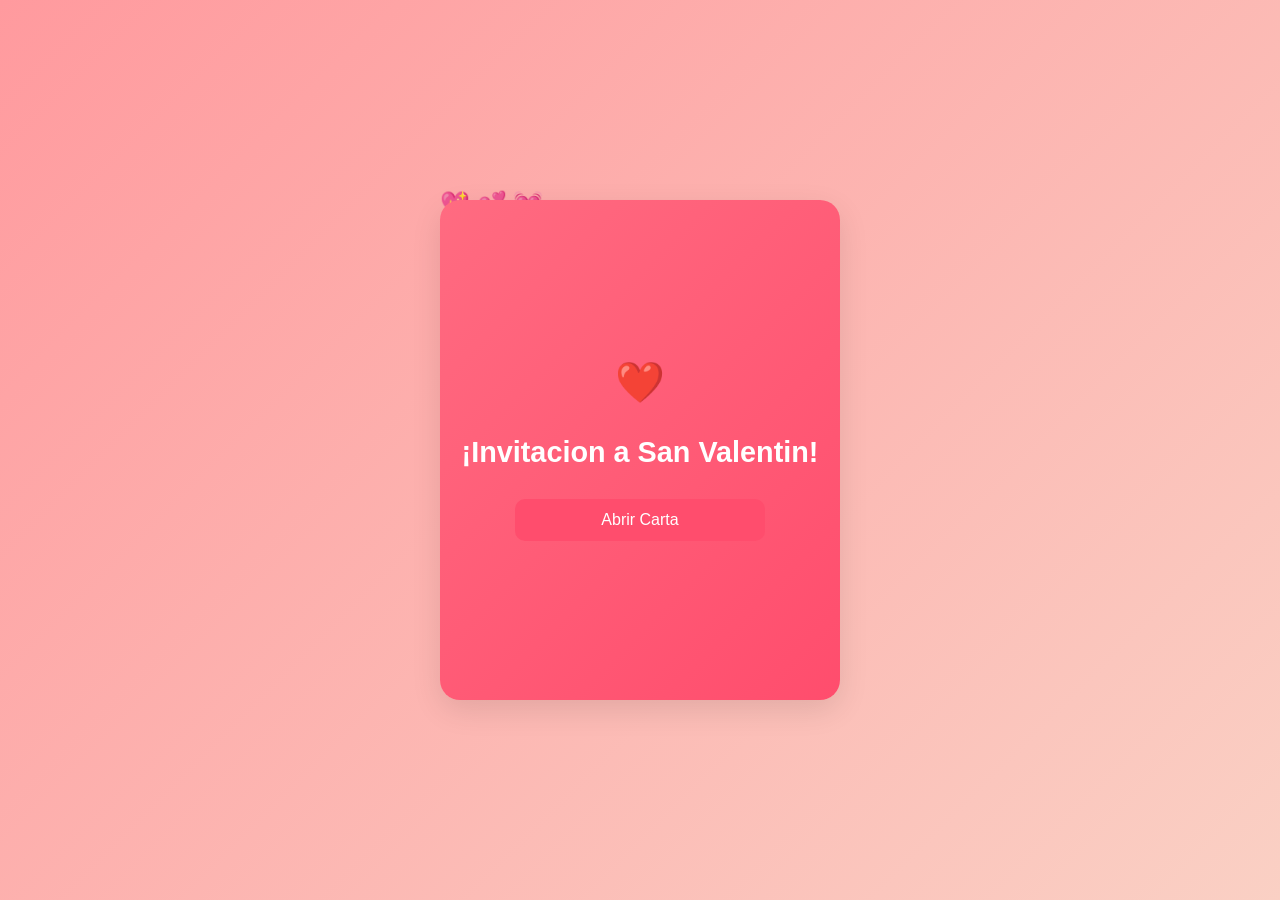
<file: index.html>
<!DOCTYPE html>
<html lang="es">
<head>
  <meta charset="UTF-8">
  <meta name="viewport" content="width=device-width, initial-scale=1.0">
  <title>Invitación de San Valentín 💌</title>
  <link rel="stylesheet" href="styles.css">
</head>
<body>
  <div class="card-container floating-hearts">
    <div class="card">
      <div class="card-front">
        <div class="heart-icon">❤️</div>
        <h1>¡Invitacion a San Valentin!</h1>
        <button onclick="abrirCarta()">Abrir Carta</button>
      </div>
      <div class="card-back">
        <div class="heart-icon">❤️</div>
        <h2>Para mi kekito ❤️</h2>
        <p>Deseo que seas mi Valentine el 14 de febrero y esta es la manera en la que te expreso este sentimiento!</p>
        <p>Espero aceptes mi peticion y podamos pasar el dia de San valentin juntitos!</p>
        <button onclick="cerrarCarta()">Cerrar Carta</button>
        <button id="album-button" onclick="window.location.href='album.html'">Aceptar</button>
      </div>
    </div>
  </div>
</body>
<script src="script.js"></script>
</html>
</file>
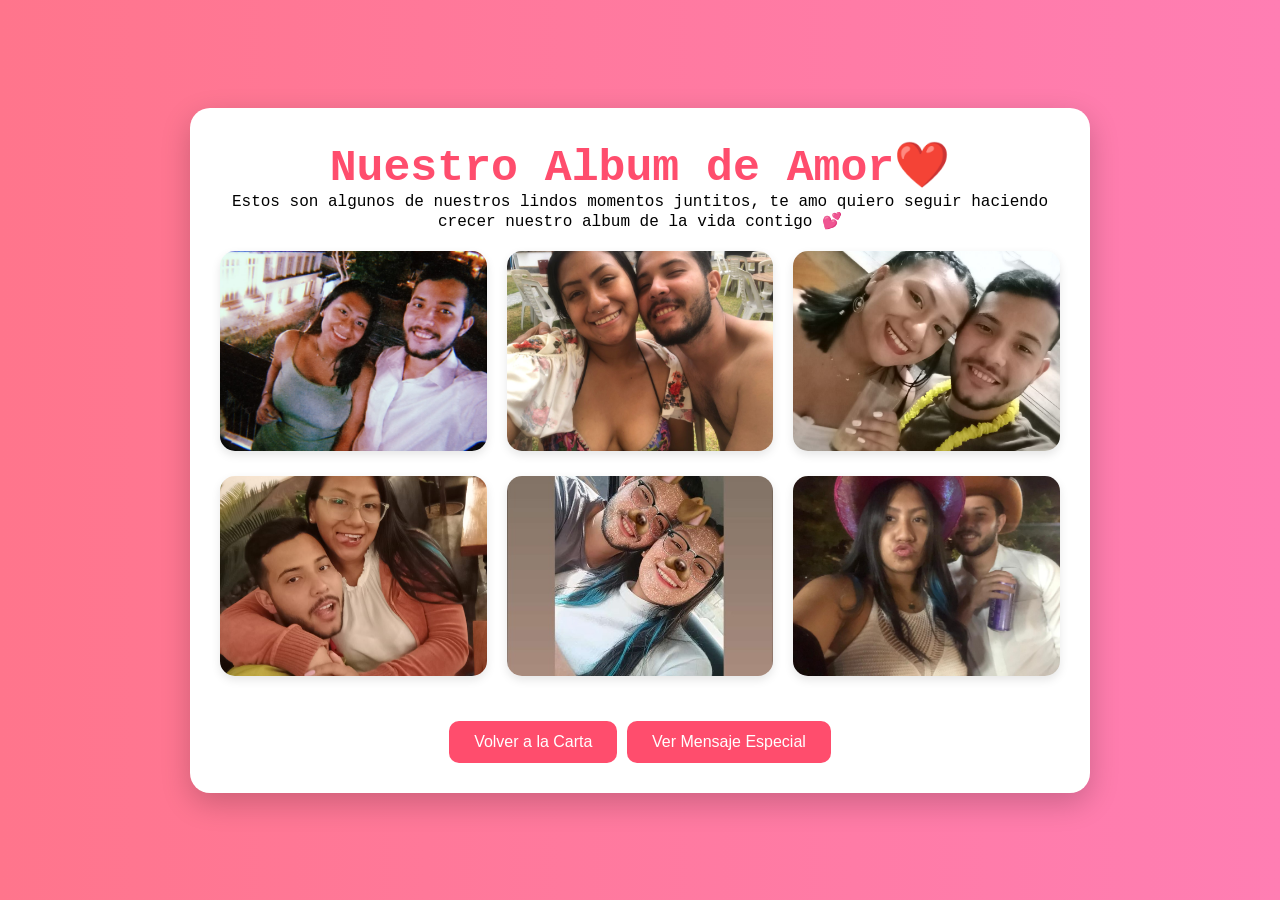
<file: album.html>
<!DOCTYPE html>
<html lang="es">
<head>
  <meta charset="UTF-8">
  <meta name="viewport" content="width=device-width, initial-scale=1.0">
  <title>Álbum de San Valentín 💖</title>
  <link rel="stylesheet" href="album.css">
</head>
<body>
  <div class="album-container">
    <header>
      <h1>Nuestro Album de Amor<span class="heart">❤️</span></h1>
      <p>Estos son algunos de nuestros lindos momentos juntitos, te amo quiero seguir haciendo crecer nuestro album de la vida contigo 💕</p>
    </header>
    <div class="gallery">
      <div class="photo">
        <img src="foto1.jpg" alt="Recuerdo especial">
        <div class="hover-heart">❤️</div>
      </div>
      <div class="photo">
        <img src="foto2.jpg" alt="Un momento inolvidable">
        <div class="hover-heart">💖</div>
      </div>
      <div class="photo">
        <img src="foto3.jpg" alt="Nuestro mejor día juntos">
        <div class="hover-heart">💘</div>
      </div>
      <div class="photo">
        <img src="foto4.jpg" alt="Día mágico">
        <div class="hover-heart">💞</div>
      </div>
      <div class="photo">
        <img src="foto5.jpg" alt="Siempre juntos">
        <div class="hover-heart">💕</div>
      </div>
      <div class="photo">
        <img src="foto6.jpg" alt="Nuestro amor eterno">
        <div class="hover-heart">💓</div>
      </div>
    </div>
    <footer>
      <button onclick="window.history.back()">Volver a la Carta</button>
      <!-- Nuevo botón para mostrar el mensaje especial -->
      <button id="showMessageBtn">Ver Mensaje Especial</button>
    </footer>
  </div>

  <!-- Recuadro con el mensaje bonito -->
  <div id="messageBox" class="message-box">
    <div class="message-content">
      <button id="closeMessageBtn" class="close-btn">X</button>
      <p>Mi amor, bueno no se cual sera tu decision mas tarde pero espero que si me hayas dado la oportunidad de seguir contigo, estoy dispuesto a cambiar y mejorar mis acitudes negativas por mi y por nuestra relacion</p>
      <p>Te amo con todo mi corazon, hice este pequeño detalle con todo el amor del mundo y espero que te haya gustado, perdon si no tuve la intencion de pedirte ser mi Valentine dias antes</p>
      <p>Entiendo que te hayas puesto triste porque yo he pasado por lo mismo pero no nos dejemos influenciar por ciertas tendencias que salen y vivamos nuestra relacion a nuestra manera, te ammo amor de mi vida 💖.</p>
    </div>
  </div>

  <script>
    // Mostrar el mensaje cuando se haga clic en el botón
    document.getElementById("showMessageBtn").onclick = function() {
      document.getElementById("messageBox").style.display = "block";
    };

    // Cerrar el mensaje cuando se haga clic en el botón de cierre
    document.getElementById("closeMessageBtn").onclick = function() {
      document.getElementById("messageBox").style.display = "none";
    };
  </script>
</body>
</html>
</file>
<file: styles.css>
* {
  margin: 0;
  padding: 0;
  box-sizing: border-box;
}
body {
  font-family: 'Arial', sans-serif;
  background: linear-gradient(135deg, #ff9a9e, #fad0c4);
  display: flex;
  justify-content: center;
  align-items: center;
  height: 100vh;
  overflow: hidden;
}
.card-container {
  perspective: 1200px;
  position: relative;
}
.card {
  width: 90vw;
  height: 80vh;
  max-width: 400px;
  max-height: 500px;
  transform-style: preserve-3d;
  transition: transform 1s ease;
  position: relative;
  border-radius: 20px;
  box-shadow: 0 10px 30px rgba(0, 0, 0, 0.1);
}
.card-front, .card-back {
  position: absolute;
  width: 100%;
  height: 100%;
  backface-visibility: hidden;
  display: flex;
  flex-direction: column;
  justify-content: center;
  align-items: center;
  text-align: center;
  padding: 20px;
  border-radius: 20px;
}
.card-front {
  background: linear-gradient(135deg, #ff6b81, #ff4d6d);
  color: white;
  font-size: 2rem;
  transform: rotateY(0deg);
}
.card-back {
  background-color: #fff;
  color: #333;
  transform: rotateY(180deg);
  padding: 30px;
  display: flex;
  flex-direction: column;
  justify-content: center;
  align-items: center;
}
h1, h2 {
  font-size: 1.8rem;
  text-align: center;
  margin: 15px 0;
}
h2 {
  color: #ff4d6d;
}
p {
  font-size: 1rem;
  margin-top: 10px;
  line-height: 1.5;
}
button {
  padding: 12px 20px;
  background-color: #ff4d6d;
  color: white;
  border: none;
  cursor: pointer;
  font-size: 1rem;
  border-radius: 10px;
  transition: background-color 0.3s;
  width: 80%;
  max-width: 250px;
  margin-top: 15px;
}
button:hover {
  background-color: #ff1e3a;
}
.heart-icon {
  font-size: 2.5rem;
  margin-bottom: 15px;
  animation: pulse 1.5s infinite ease-in-out;
}
@keyframes pulse {
  0% { transform: scale(1); }
  50% { transform: scale(1.2); }
  100% { transform: scale(1); }
}
.floating-hearts::before, .floating-hearts::after {
  content: "💖 💕 💓";
  font-size: 1.5rem;
  position: absolute;
  top: -10px;
  animation: floatHearts 4s infinite linear;
}
@keyframes floatHearts {
  0% { transform: translateY(0); opacity: 1; }
  50% { transform: translateY(-30px); opacity: 0.8; }
  100% { transform: translateY(-60px); opacity: 0; }
}
.card-container::after {
  content: "";
  width: 100px;
  height: 100px;
  background-image: url('https://img.icons8.com/emoji/96/heart-suit.png');
  background-size: cover;
  position: absolute;
  top: -50px;
  right: -30px;
  opacity: 0.8;
}
@media (max-width: 768px) {
  .card {
    width: 90%;
    height: 75vh;
  }
  h1, h2 {
    font-size: 1.5rem;
  }
  p {
    font-size: 0.9rem;
  }
  button {
    font-size: 0.9rem;
    width: 80%;
  }
}
@media (max-width: 480px) {
  .card {
    width: 95%;
    height: 70vh;
  }
  h1, h2 {
    font-size: 1.2rem;
  }
  p {
    font-size: 0.8rem;
  }
  button {
    font-size: 0.9rem;
    width: 75%;
  }
}
</file>
<file: album.css>
* {
  margin: 0;
  padding: 0;
  box-sizing: border-box;
}

body {
  font-family: 'Courier New', cursive;
  background: linear-gradient(to right, #ff758c, #ff7eb3);
  display: flex;
  flex-direction: column;
  align-items: center;
  justify-content: center;
  min-height: 100vh;
}

.album-container {
  text-align: center;
  max-width: 900px;
  width: 90%;
  padding: 30px;
  background-color: #fff;
  border-radius: 20px;
  box-shadow: 0 10px 30px rgba(0, 0, 0, 0.2);
}

h1 {
  font-size: 2.8rem;
  color: #ff4d6d;
}

.gallery {
  display: grid;
  grid-template-columns: repeat(auto-fit, minmax(200px, 1fr));
  gap: 20px;
  margin-top: 20px;
}

.photo {
  position: relative;
}

.photo img {
  width: 100%;
  height: 200px;
  object-fit: cover;
  border-radius: 15px;
  transition: transform 0.3s ease-in-out;
  box-shadow: 0 4px 10px rgba(0, 0, 0, 0.1);
}

.photo:hover img {
  transform: scale(1.1);
}

.hover-heart {
  position: absolute;
  top: 50%;
  left: 50%;
  transform: translate(-50%, -50%);
  font-size: 2rem;
  opacity: 0;
  transition: opacity 0.3s ease-in-out;
}

.photo:hover .hover-heart {
  opacity: 1;
}

footer {
  margin-top: 40px;
}

footer button {
  padding: 12px 25px;
  background-color: #ff4d6d;
  color: white;
  border: none;
  cursor: pointer;
  font-size: 1rem;
  border-radius: 10px;
  transition: background-color 0.3s;
}

footer button:hover {
  background-color: #ff1e3a;
}

/* Estilo del recuadro con el mensaje especial */
.message-box {
  display: none; /* Oculto por defecto */
  position: fixed;
  top: 50%;
  left: 50%;
  transform: translate(-50%, -50%);
  background-color: #fff;
  padding: 40px;
  border-radius: 15px;
  box-shadow: 0 10px 30px rgba(0, 0, 0, 0.3);
  width: 80%;
  max-width: 600px;
  text-align: center;
  animation: fadeIn 0.5s ease-out;
  overflow: hidden;
  z-index: 1000;
}

.message-content {
  font-size: 1.2rem;
  line-height: 1.6;
  color: #333;
}

/* Botón de cerrar */
.close-btn {
  background-color: transparent;
  color: #ff4d6d;
  border: none;
  font-size: 1.5rem;
  cursor: pointer;
  position: absolute;
  top: 10px;
  right: 10px;
}

.close-btn:hover {
  color: #ff1e3a;
}

/* Animación para que el recuadro aparezca suavemente */
@keyframes fadeIn {
  0% {
    opacity: 0;
  }
  100% {
    opacity: 1;
  }
}

/* Corazones de fondo que se mueven de forma animada */
.message-box::before {
  content: "❤️❤️❤️";
  position: absolute;
  top: -30px;
  left: -30px;
  font-size: 3rem;
  animation: moveHearts 2s infinite ease-in-out;
}

.message-box::after {
  content: "❤️❤️❤️";
  position: absolute;
  bottom: -30px;
  right: -30px;
  font-size: 3rem;
  animation: moveHearts 2s infinite ease-in-out reverse;
}

@keyframes moveHearts {
  0% {
    transform: translate(0, 0);
  }
  50% {
    transform: translate(10px, 10px);
  }
  100% {
    transform: translate(0, 0);
  }
}
</file>
